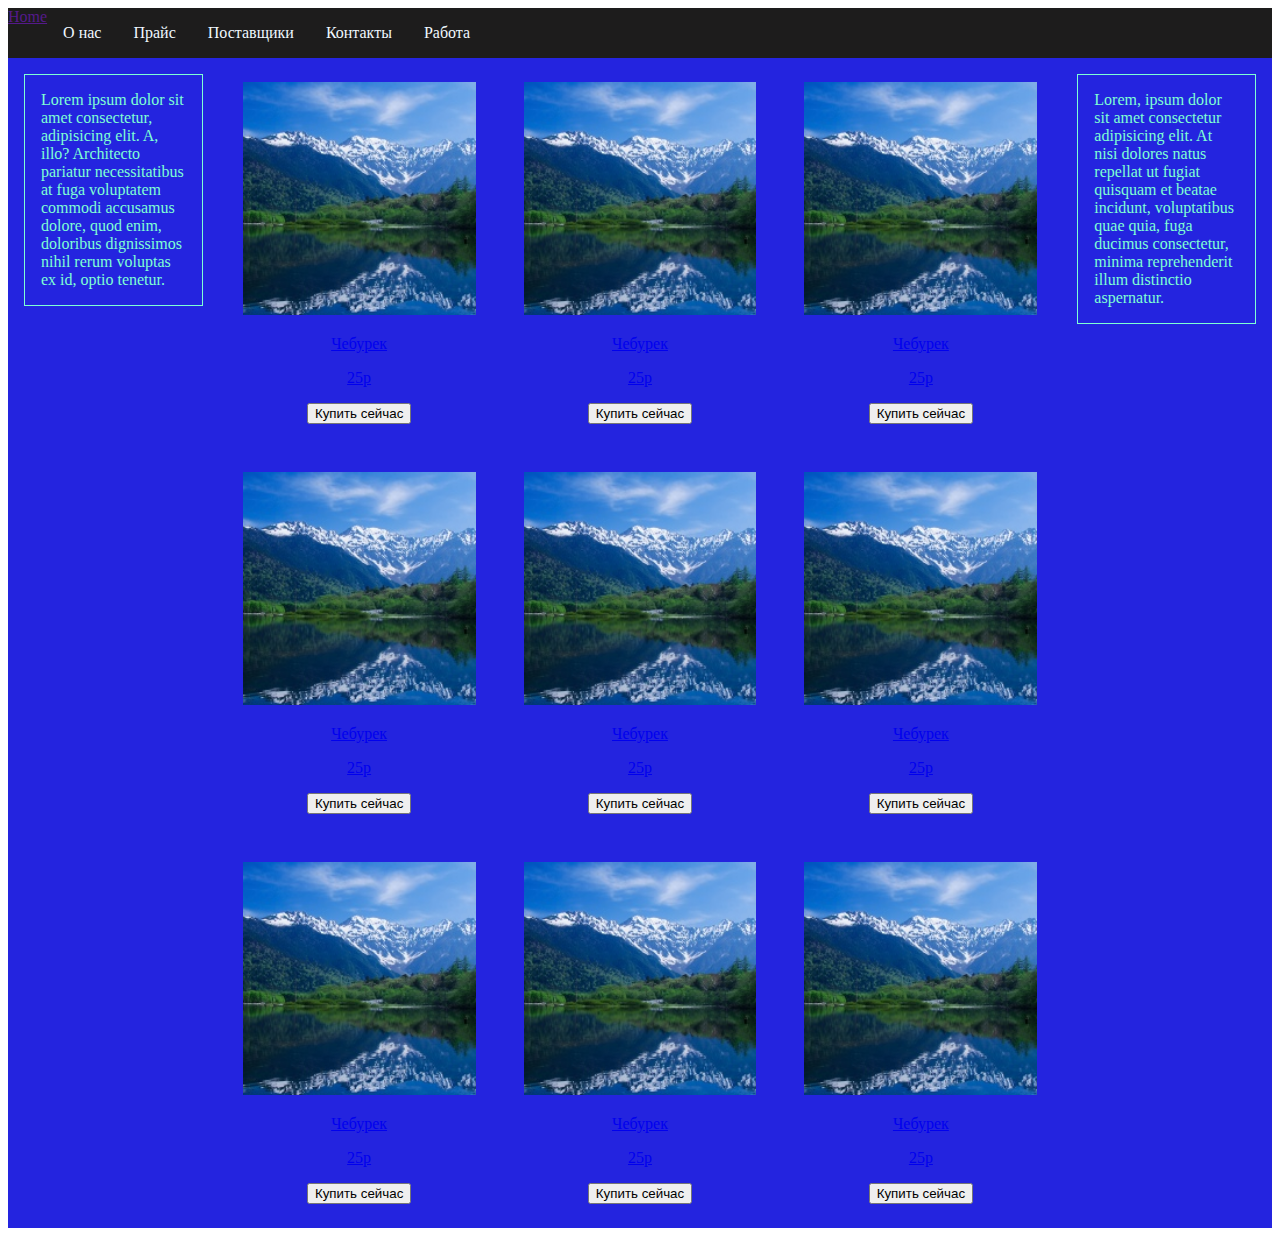
<file: greed_css/index.html>
<!DOCTYPE html>
<html lang="ru">
<head>
    <meta charset="UTF-8">
    <meta name="viewport" content="width=device-width, initial-scale=1.0">
    <title>Greed CSS</title>
    <link rel="stylesheet" href="css/stylemainconteiner.css">
    <link rel="stylesheet" href="css/slyle.css">
    <link rel="stylesheet" href="css/navbar.css">
</head>
<body>

    <div class="navbar">
        <a href="">Home</a>
        <div class="drop">
            <button class="nav-btn">&#9776;</button>
            <div class="nav-list">
                <a href="index.html">О нас</a>
                <a href="index.html">Прайс</a>
                <a href="index.html">Поставщики</a>
                <a href="index.html">Контакты</a>
                <a href="index.html">Работа</a>
            </div>
        </div>
    </div>

    <div class="main-conteiner">
        <div class="left-bar">
            <p>Lorem ipsum dolor sit amet consectetur, adipisicing elit. A, illo? Architecto pariatur necessitatibus at fuga voluptatem commodi accusamus dolore, quod enim, doloribus dignissimos nihil rerum voluptas ex id, optio tenetur.</p>
        </div>
    
        <div class="conteiner">
            <div class="card">
                <a href="#"><img src="img/img1.jpg" alt=""></a>
                <div class="info" >
                    <a href="#">
                        <p>Чебурек</p>
                    </a>
                    <a href="#">
                        <p>25р</p>
                    </a>
                    <button>Купить сейчас</button>
                </div>
            </div>
            <div class="card">
                <a href="#"><img src="img/img1.jpg" alt=""></a>
                <div class="info" >
                    <a href="#">
                        <p>Чебурек</p>
                    </a>
                    <a href="#">
                        <p>25р</p>
                    </a>
                    <button>Купить сейчас</button>
                </div>
            </div>
            <div class="card">
                <a href="#"><img src="img/img1.jpg" alt=""></a>
                <div class="info" >
                    <a href="#">
                        <p>Чебурек</p>
                    </a>
                    <a href="#">
                        <p>25р</p>
                    </a>
                    <button>Купить сейчас</button>
                </div>
            </div>
            <div class="card">
                <a href="#"><img src="img/img1.jpg" alt=""></a>
                <div class="info" >
                    <a href="#">
                        <p>Чебурек</p>
                    </a>
                    <a href="#">
                        <p>25р</p>
                    </a>
                    <button>Купить сейчас</button>
                </div>
            </div>
            <div class="card">
                <a href="#"><img src="img/img1.jpg" alt=""></a>
                <div class="info" >
                    <a href="#">
                        <p>Чебурек</p>
                    </a>
                    <a href="#">
                        <p>25р</p>
                    </a>
                    <button>Купить сейчас</button>
                </div>
            </div>
            <div class="card">
                <a href="#"><img src="img/img1.jpg" alt=""></a>
                <div class="info" >
                    <a href="#">
                        <p>Чебурек</p>
                    </a>
                    <a href="#">
                        <p>25р</p>
                    </a>
                    <button>Купить сейчас</button>
                </div>
            </div>
            <div class="card">
                <a href="#"><img src="img/img1.jpg" alt=""></a>
                <div class="info" >
                    <a href="#">
                        <p>Чебурек</p>
                    </a>
                    <a href="#">
                        <p>25р</p>
                    </a>
                    <button>Купить сейчас</button>
                </div>
            </div>
            <div class="card">
                <a href="#"><img src="img/img1.jpg" alt=""></a>
                <div class="info" >
                    <a href="#">
                        <p>Чебурек</p>
                    </a>
                    <a href="#">
                        <p>25р</p>
                    </a>
                    <button>Купить сейчас</button>
                </div>
            </div>
            <div class="card">
                <a href="#"><img src="img/img1.jpg" alt=""></a>
                <div class="info" >
                    <a href="#">
                        <p>Чебурек</p>
                    </a>
                    <a href="#">
                        <p>25р</p>
                    </a>
                    <button>Купить сейчас</button>
                </div>
            </div>
            
        </div>
    
        <div class="right-bar">
            <p>Lorem, ipsum dolor sit amet consectetur adipisicing elit. At nisi dolores natus repellat ut fugiat quisquam et beatae incidunt, voluptatibus quae quia, fuga ducimus consectetur, minima reprehenderit illum distinctio aspernatur.</p>
        </div>
    </div>

</body>
</html>
</file>
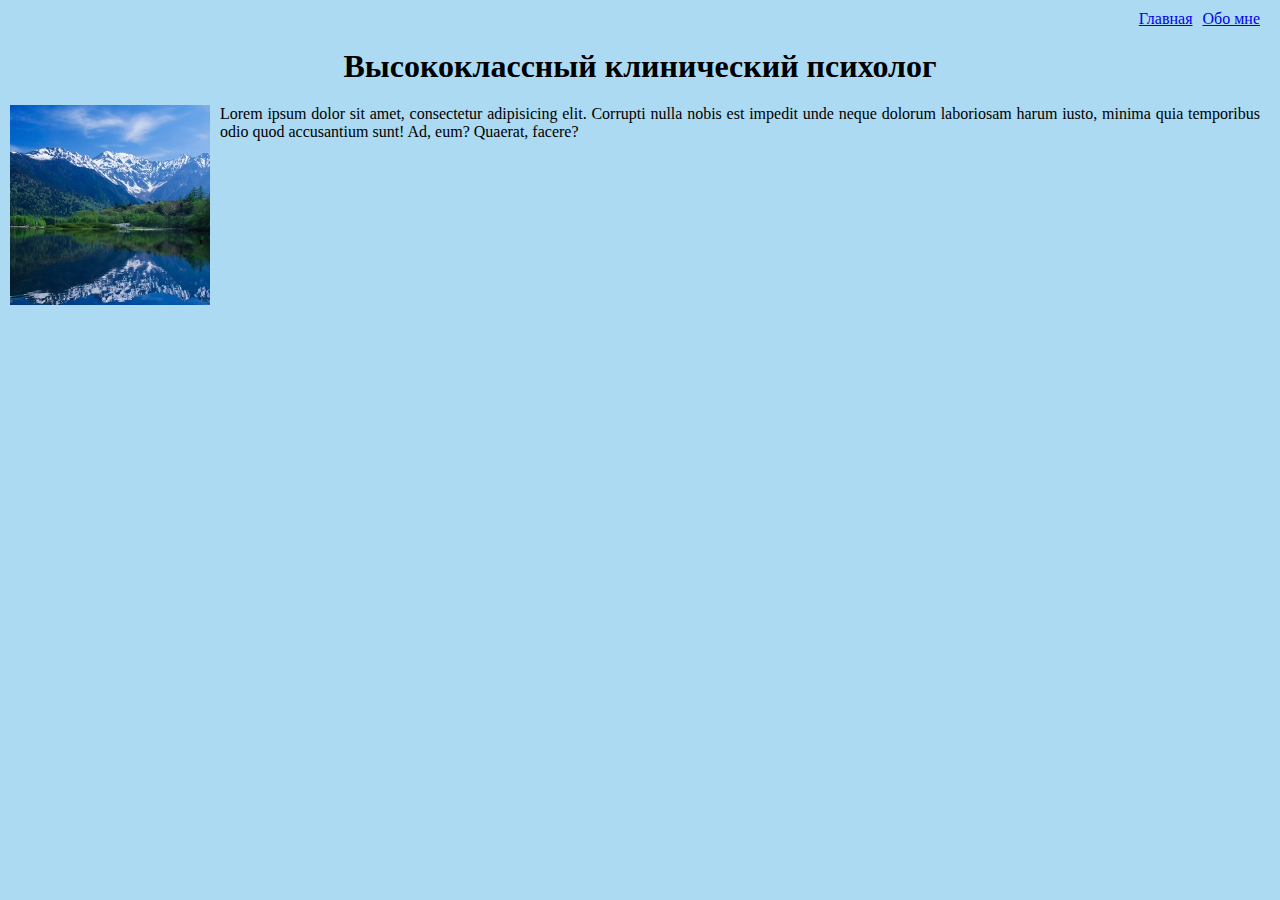
<file: psih/index.html>
<!DOCTYPE html>
<html lang="ru">
<head>
    <meta charset="UTF-8">
    <meta name="viewport" content="width=device-width, initial-scale=1.0">
    <title>Клинический психолог</title>
    <link rel="stylesheet" href="css/slyle.css">
</head>
<body>
    <div class="navigation">
        <nav>
            <ul>
                <li><a href="index.html">Главная</a></li>
                <li><a href="#">Обо мне</a></li>
            </ul>
        </nav>
    </div>
    <div class="content">
        <h1>Высококлассный клинический психолог</h1>
        <div class="img-logo">
            <img src="img/img1.jpg" alt="">
        </div>
        <p>Lorem ipsum dolor sit amet, consectetur adipisicing elit. Corrupti nulla nobis est impedit unde neque dolorum laboriosam harum iusto, minima quia temporibus odio quod accusantium sunt! Ad, eum? Quaerat, facere?</p>
    </div>
</body>
</html>
</file>
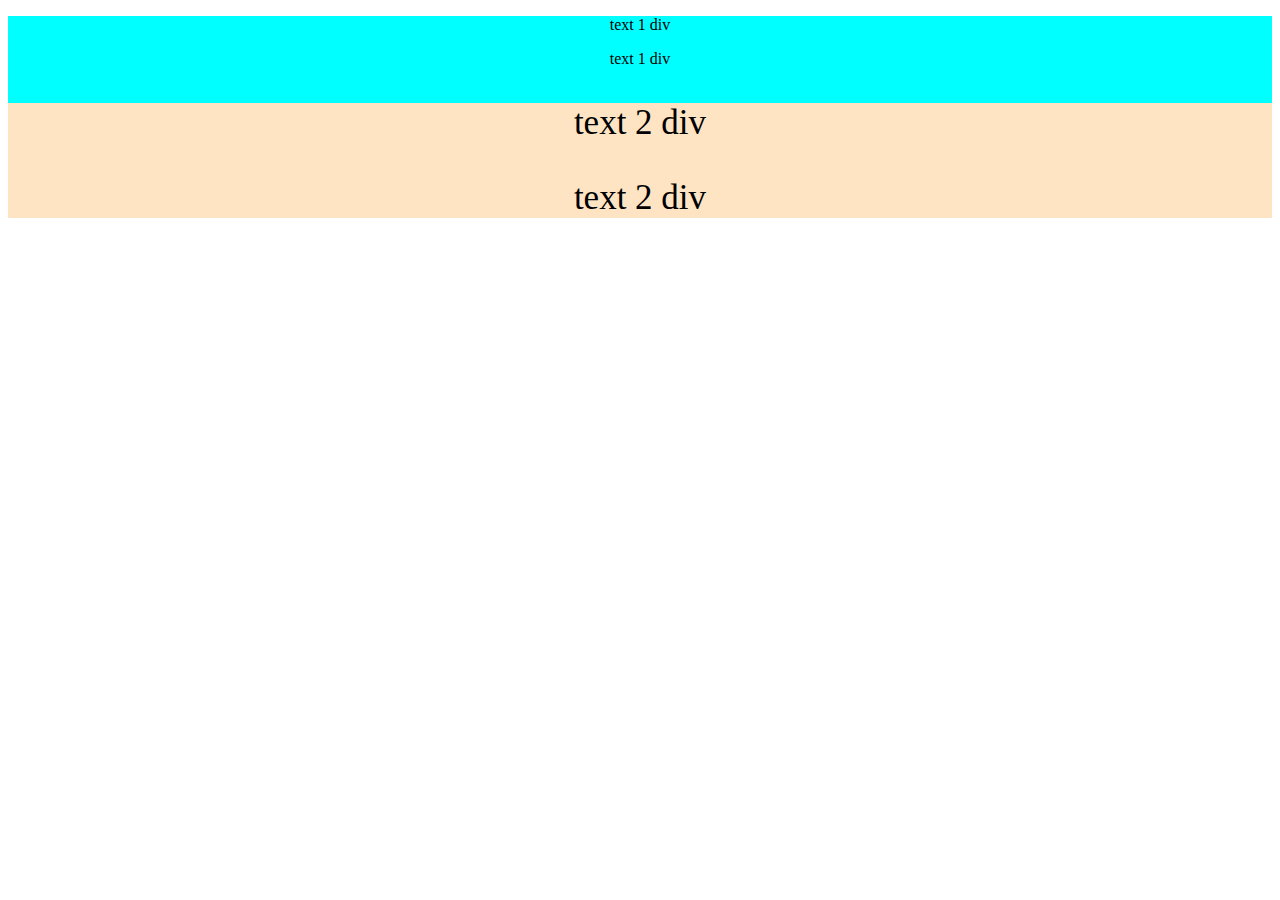
<file: selectors/index.html>
<!DOCTYPE html>
<html lang="ru">
<head>
    <meta charset="UTF-8">
    <meta name="viewport" content="width=device-width, initial-scale=1.0">
    <title>Селекторы</title>
    <link rel="stylesheet" href="css/slyle.css">
</head>
<body>
    <div class="main" id="sel">
        <p >text 1 div</p>
        <p>text 1 div</p>
        <div class="two">
            <p>text 2 div</p>
            <p>text 2 div</p> 
        </div>
    </div>
</body>
</html>
</file>
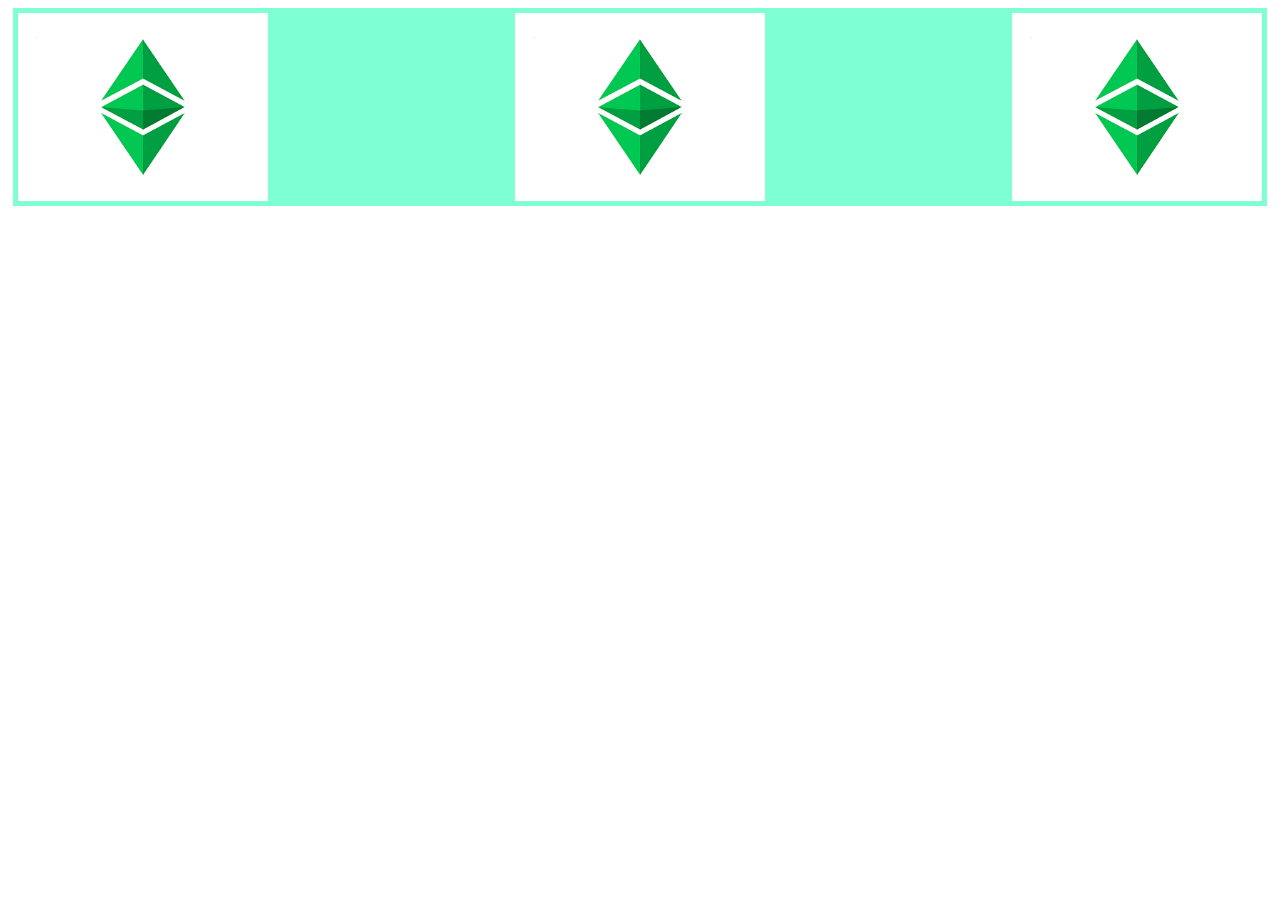
<file: test_project/index.html>
<!DOCTYPE html>
<html lang="ru">
<head>
    <meta charset="UTF-8">
    <meta name="viewport" content="width=device-width, initial-scale=1.0">
    <link rel="stylesheet" href="css/style.css">
    <title>Test</title>
</head>
<body>
    <div class="conteiner">
        <img src="img/etc.png" alt="">
        <img src="img/etc.png" alt="">
        <img src="img/etc.png" alt="">
    </div>
</body>
</html>
</file>
<file: greed_css/css/stylemainconteiner.css>
.main-conteiner {
    display: grid;
    grid-template-columns: repeat(12, 1fr);
    grid-template-rows: repeat (1);
    background-color: rgb(36, 36, 223);
}

.left-bar {
    grid-column: 1/3;
}

.conteiner {
    grid-column: 3/11;
}

.right-bar {
    grid-column: 11/13;
}

.left-bar p,
.right-bar p {
    margin: 1em;
    padding: 1em;
    border-style: solid;
    border-width: 0.5px;
    color: aquamarine;
    border-color: aquamarine;
}

@media (max-width: 800px) {
    .conteiner {
        grid-template-rows: repeat (3);
    }

    .left-bar {
        grid-column: 1/13;
        grid-row: 1/2;
    }
    
    .conteiner {
        grid-column: 1/13;
        grid-row: 2/3;
    }
    
    .right-bar {
        grid-column: 1/13;
        grid-row: 3/4;
    }

}

@media (max-width: 600px) {
    .main-conteiner {
        grid-template-rows: repeat (3);
    }

    .card {
        margin-inline: 0;
    }

}
</file>
<file: greed_css/css/slyle.css>
. {
    margin: 0;
    padding: 0;
}

.conteiner {
    display: grid;
    grid-template-columns: repeat(3, 1fr);
    grid-template-rows: repeat (3);
}

.card {
    margin: 1.5em;
}

.card img {
    width: 100%;
}

.card>.info {
    text-align: center;
}

@media (max-width: 800px) {
    .conteiner {
        grid-template-columns: repeat(2, 1fr);
        grid-template-rows: repeat (5);
    }

}

@media (max-width: 600px) {
    .conteiner {
        grid-template-columns: repeat(1, 1fr);
        grid-template-rows: repeat (9);
    }

    .card {
        margin-inline: 0;
    }

}
</file>
<file: greed_css/css/navbar.css>
.navbar {
    display: flex;
    background-color: rgb(29, 28, 28);
}

.nav-list {
    display: flex;
}

.nav-list a {
    display: block;
    padding: 1em;
    text-decoration: none;
    color: aliceblue;
}

.nav-list a:hover {
    background-color: rgb(70, 70, 70);
}

.nav-btn {
    display: none;
}

@media (max-width: 1000px) {
    .nav-btn {
        font-size: 2em;
        padding-inline: 10px;
        padding-bottom: 3px;
        border: none;
        background-color: rgb(29, 28, 28);
        color: aliceblue;
        display: block;
        cursor: pointer;
    }

    .nav-list {
        display: none;
    }

    .nav-btn {
        background-color: rgb(70, 70, 70);
    }

    .drop:hover .nav-list {
        display: block;
        position: absolute;
        right: 1px;
        background-color: rgb(29, 28, 28);
    }

    .navbar {
        justify-content: space-between;
    }
}
</file>
<file: psih/css/slyle.css>
* {
    margin: 0;
    padding: 0;
}

body {
    background-color: rgb(172, 218, 242);
}

.content {
    text-align: center;
    padding: 10px;
}

.img-logo {
    float: left;
    margin: 0 10px 10px 0;
    
}

.content>h1 {
    text-align: center;
    margin-bottom: 20px;
}

.content>p {
    text-align: justify;
    padding-right: 10px;
}

.navigation {
    display: flex;
    justify-content: right;
}

.navigation>nav>ul {
    display: flex;
    list-style: none;
    align-items: center;
    margin-right: 10px;
    padding: 5px;
}

.navigation>nav>ul>li {
    margin: 5px;
}
</file>
<file: selectors/css/slyle.css>
div {
    background-color: bisque;
}

.main {
    background-color: bisque;
}

#sel {
    background-color: blueviolet;
}

#sel.main {
    background-color: aqua;
}

.two {
    font-size: 35px;
}

.main p {
    text-align: center;
}
</file>
<file: test_project/css/style.css>
.conteiner {
    display: flex;
    flex-direction: row;
    justify-content: space-between;
    margin: 5px;
    padding: 5px;
    background-color: aquamarine;
}

.conteiner>img {
    max-width: 250px;
}
</file>
